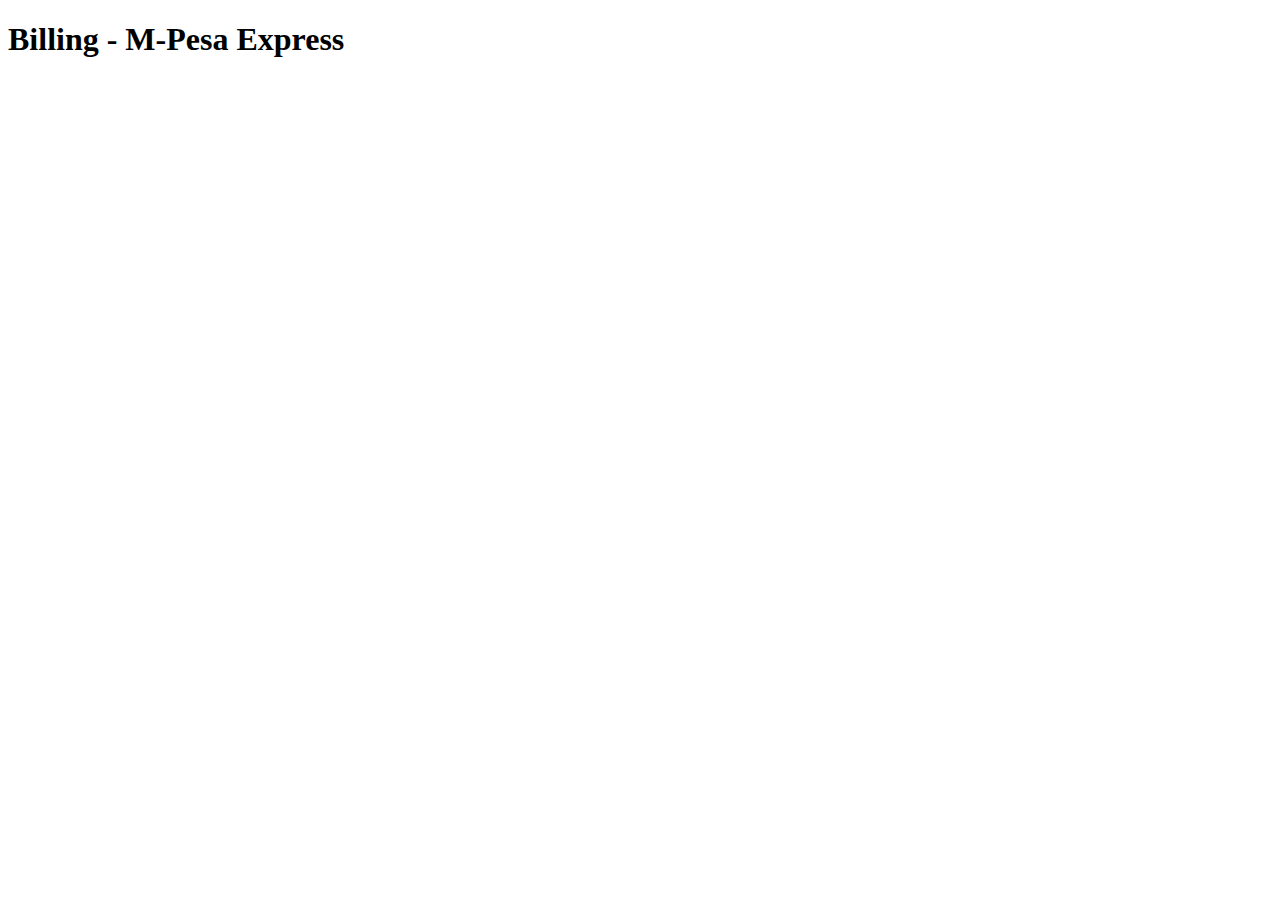
<file: src/main/resources/templates/billing.html>
<!DOCTYPE html>
<html lang="en">
<head>
    <meta charset="UTF-8">
    <meta name="viewport" content="width=device-width, initial-scale=1.0">
    <link rel="icon" type="image/x-icon" href="/logo.webp">
    <title>Billing - User</title>
</head>
<body>
    <h1>Billing - M-Pesa Express</h1>
</body>
</html>
</file>
